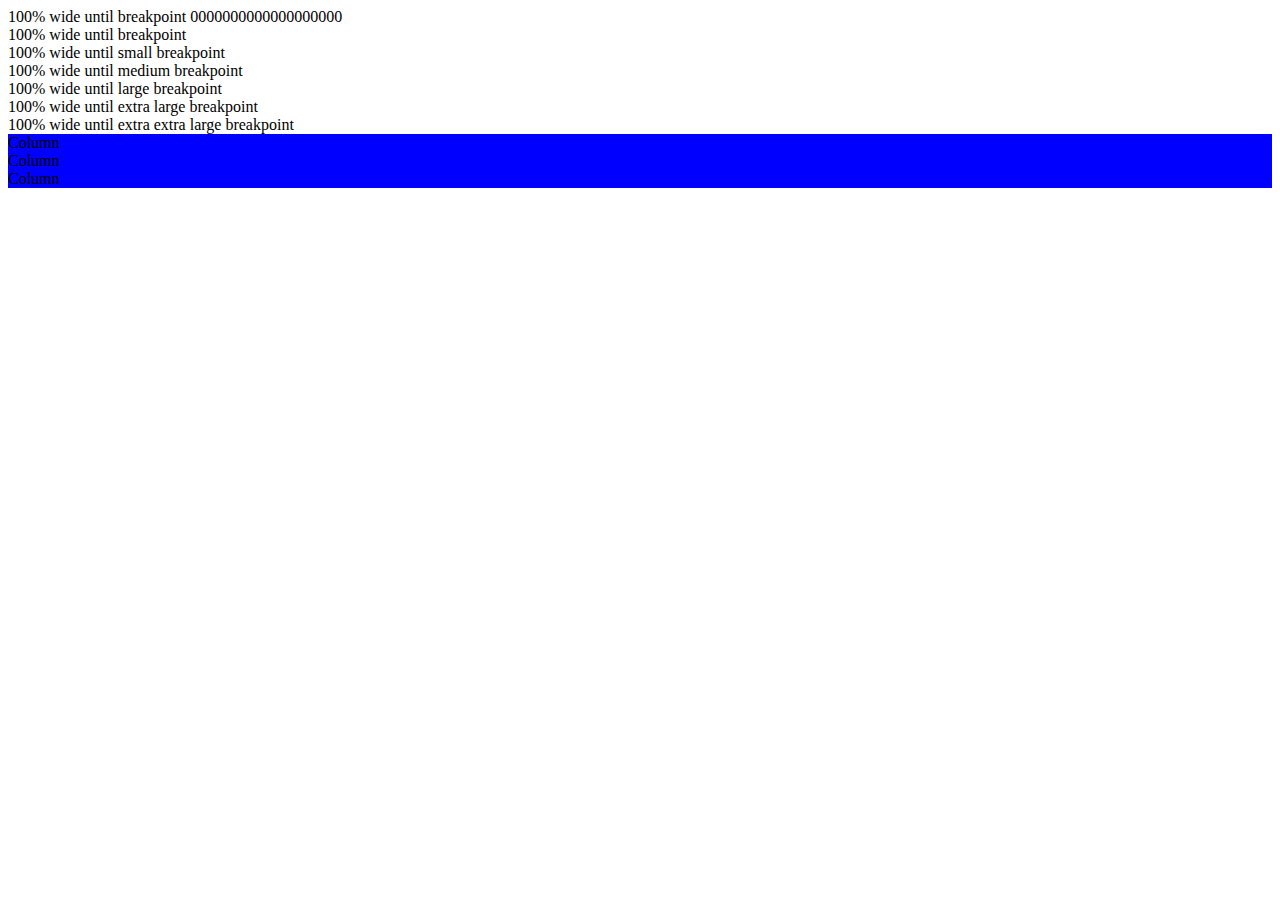
<file: bootstrap1.html>
<!doctype html>
<html lang="en">
  <head>
    <!-- Required meta tags -->
    <meta charset="utf-8">
    <meta name="viewport" content="width=device-width, initial-scale=1">

    <!-- Bootstrap CSS -->
    <link href="https://cdn.jsdelivr.net/npm/bootstrap@5.1.0/dist/css/bootstrap.min.css" rel="stylesheet" integrity="sha384-KyZXEAg3QhqLMpG8r+8fhAXLRk2vvoC2f3B09zVXn8CA5QIVfZOJ3BCsw2P0p/We" crossorigin="anonymous">

    <title>Project</title>

  </head>

  <body>
    <style type="text/css">
    .col{
      background-color: blue;
      border:5px;
    }
  </style>
    <div class="container-fluid">100% wide until  breakpoint 0000000000000000000</div>
     <div class="container">100% wide until  breakpoint </div>
    <div class="container-sm">100% wide until small breakpoint</div>
<div class="container-md">100% wide until medium breakpoint</div>
<div class="container-lg">100% wide until large breakpoint</div>
<div class="container-xl">100% wide until extra large breakpoint</div>
<div class="container-xxl">100% wide until extra extra large breakpoint</div>

<div class="container">
  <div class="row">
    <div class="col-sm-4" style="background-color: blue; border:5px;">
      Column
    </div>
    <div class="col-sm-4"style="background-color: blue; border:5px;">
      Column
    </div>
    <div class="col-sm-4"style="background-color: blue; border:5px;">
      Column
    </div>
  </div>
</div>

    <!-- Optional JavaScript; choose one of the two! -->

    <!-- Option 1: Bootstrap Bundle with Popper -->
    <script src="https://cdn.jsdelivr.net/npm/bootstrap@5.1.0/dist/js/bootstrap.bundle.min.js" integrity="sha384-U1DAWAznBHeqEIlVSCgzq+c9gqGAJn5c/t99JyeKa9xxaYpSvHU5awsuZVVFIhvj" crossorigin="anonymous"></script>

    <!-- Option 2: Separate Popper and Bootstrap JS -->
    <!--
    <script src="https://cdn.jsdelivr.net/npm/@popperjs/core@2.9.3/dist/umd/popper.min.js" integrity="sha384-eMNCOe7tC1doHpGoWe/6oMVemdAVTMs2xqW4mwXrXsW0L84Iytr2wi5v2QjrP/xp" crossorigin="anonymous"></script>
    <script src="https://cdn.jsdelivr.net/npm/bootstrap@5.1.0/dist/js/bootstrap.min.js" integrity="sha384-cn7l7gDp0eyniUwwAZgrzD06kc/tftFf19TOAs2zVinnD/C7E91j9yyk5//jjpt/" crossorigin="anonymous"></script>
    -->
  </body>
</html>
</file>
